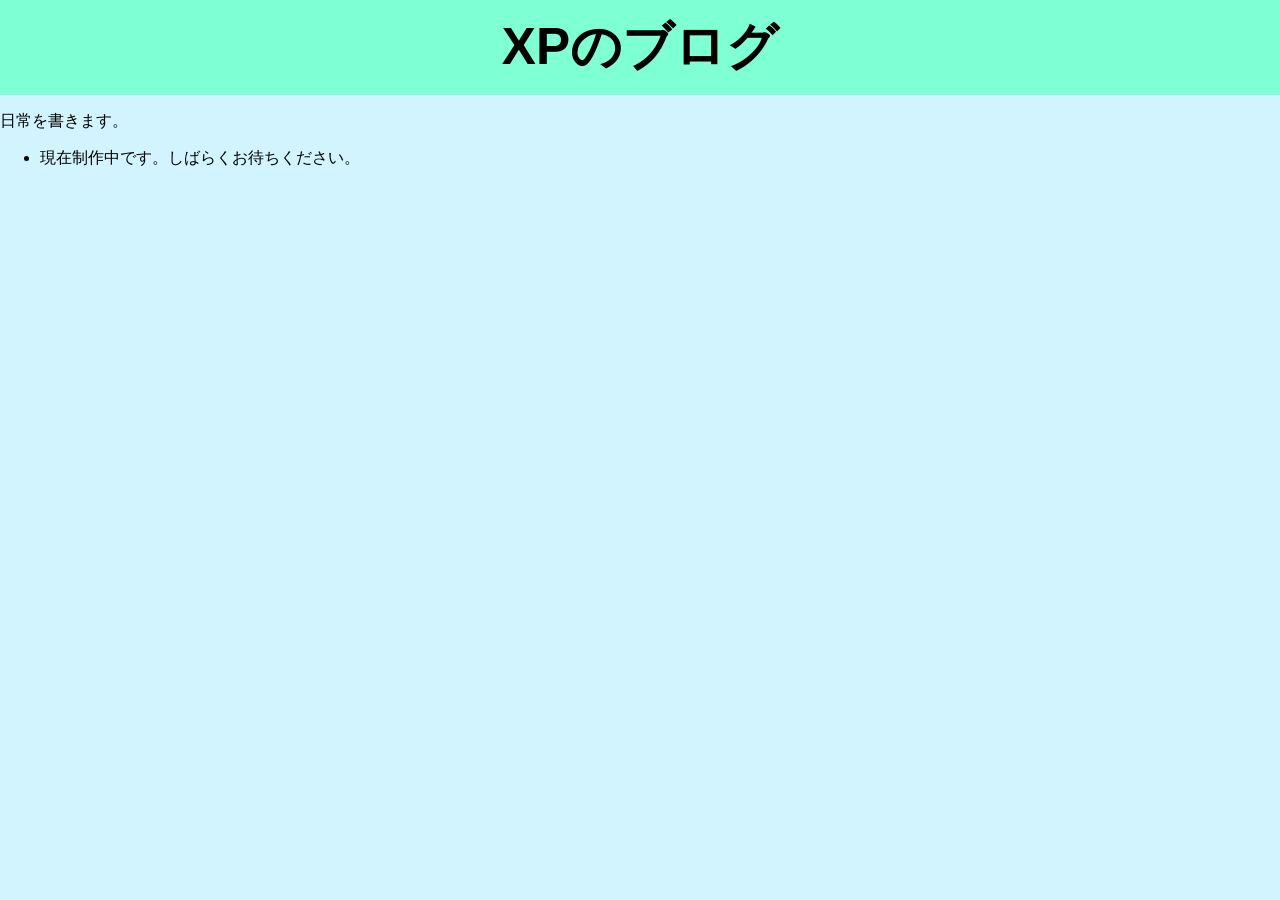
<file: blogs/index.html>
<!DOCTYPE HTML>
<html lang="ja">
    <head>
        <meta charset="UTF-8">
        <link rel="stylesheet" href="style.css">
        <link rel="icon" href="c725f4ff143d040beb888d31df04cfe8.png">
        <meta name="viewport" content="width=device-width, initial-scale=1.0">
        <meta name="description" content="XPのブログ">
        <title>XPのブログ</title>
    </head>
    <body>
        <h1 class="header">XPのブログ</h1>
        <p>日常を書きます。</p>
        <ul>
            <li>
                現在制作中です。しばらくお待ちください。
            </li>
        </ul>
    </body>  
</html>
</file>
<file: blogs/style.css>
body{
    font-family:Arial, sans-serif;
    background-color: rgb(209, 244, 255);
    margin:0;
}
.header{
    background-color: aquamarine;
    display: flex;
    justify-content: center;
    align-items: center;
    background-color:aquamarine;
    padding:1%;
    font-size:4vw;
    margin:0;
}
</file>
